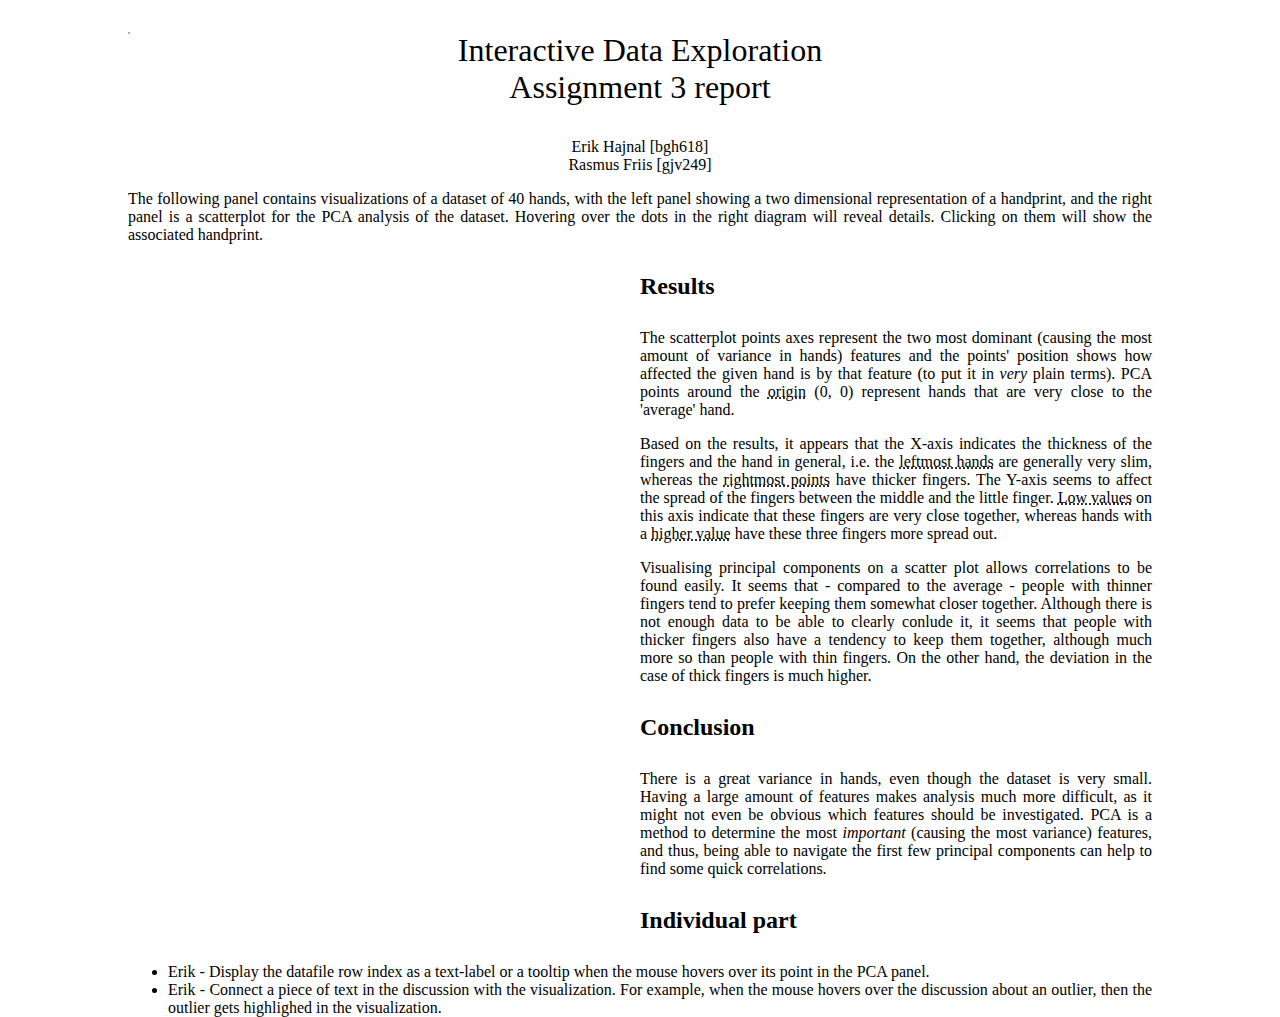
<file: Assignment3/public_html/a3.html>
<!DOCTYPE html>
<html>
    <head>
        <title>Assignment 3 report</title>
        <meta charset="UTF-8">
        <link rel="stylesheet" type="text/css" href="a3.css" />
        <script src="//d3js.org/d3.v3.min.js" charset="utf-8"></script>
        <script src="libs/jquery.min.js"></script>
        <script type="text/javascript" src="hands.js"></script>
        <script type="text/javascript" src="hands_pca.js"></script>
        <script type="text/javascript" src="a3.js"></script>
    </head>
    <body>
        <div class="tooltip"></div>
        <p class="title center">
            Interactive Data Exploration<br />
            Assignment 3 report
        </p>
        <p class="center">
            Erik Hajnal [bgh618]<br /> Rasmus Friis [gjv249]
        </p>

        <p>
            The following panel contains visualizations of a dataset of 40 hands, with the left panel showing a two 
            dimensional representation of a handprint, and the right panel is a scatterplot for the PCA analysis of the dataset.
            Hovering over the dots in the right diagram will reveal details. Clicking on them will show the associated
            handprint.</p>
        <div class="float">
            <svg id="chart2" width="100%" height="400"></svg>
            <svg id="chart1" width="75%" height="300"></svg>
        </div>
        <p class="section">Results</p>
        <p>
            The scatterplot points axes represent the two most dominant (causing the most amount of variance in hands)
            features and the points' position shows how affected the given hand is by that feature (to put it in <i>very</i>
            plain terms). PCA points around the <a class="link" id="link-4">origin</a> (0, 0) represent hands that are very
            close to the 'average' hand.
        </p>
        <p>
            Based on the results, it appears that the X-axis indicates the thickness of the fingers and the hand in general,
            i.e. the <a class="link" id="link-30">leftmost hands</a> are generally very slim, whereas the 
            <a class="link" id="link-35">rightmost points</a> have thicker fingers. The Y-axis seems to affect the spread
            of the fingers between the middle and the little finger. <a class="link" id="link-39">Low values</a> on this axis
            indicate that these fingers are very close together, whereas hands with a
            <a class="link" id="link-37">higher value</a> have these three fingers more spread out.
        </p>
        <p>
            Visualising principal components on a scatter plot allows correlations to be found easily. It seems that - compared
            to the average - people with thinner fingers tend to prefer keeping them somewhat closer together. Although there is
            not enough data to be able to clearly conlude it, it seems that people with thicker fingers also have a tendency to
            keep them together, although much more so than people with thin fingers. On the other hand, the deviation in the
            case of thick fingers is much higher.
        </p>
        <p class="section">Conclusion</p>
        <p>
            There is a great variance in hands, even though the dataset is very small. Having a large amount of features makes
            analysis much more difficult, as it might not even be obvious which features should be investigated. PCA is a
            method to determine the most <i>important</i> (causing the most variance) features, and thus, being able to
            navigate the first few principal components can help to find some quick correlations.
        </p>
        <p class="section">Individual part</p>
        <ul>
            <li>Erik - Display the datafile row index as a text-label or a tooltip when the mouse hovers over its point in the PCA panel.</li>
            <li>Erik - Connect a piece of text in the discussion with the visualization. For example, when the mouse hovers over the discussion about an outlier, then the outlier gets highlighed in the visualization.</li>
        </ul>
    </body>
</html>
</file>
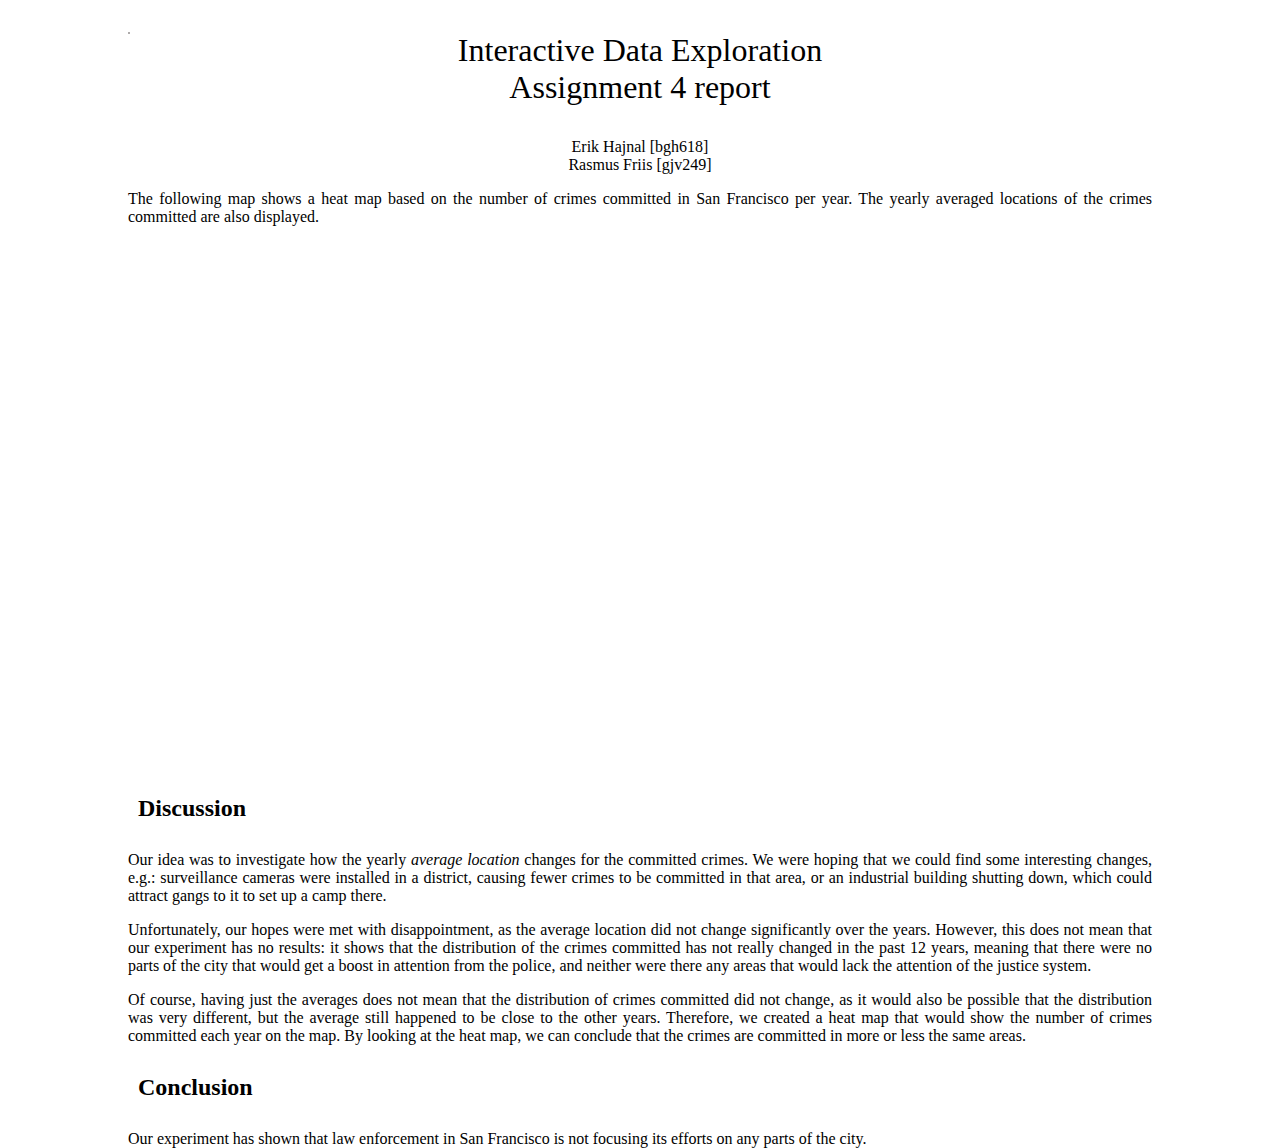
<file: Assignment4/public_html/a4.html>
<!DOCTYPE html>
<html>
    <head>
        <title>Assignment 4 report</title>
        <meta charset="UTF-8">
        <link rel="stylesheet" type="text/css" href="a4.css" />
        <script src="//d3js.org/d3.v3.min.js" charset="utf-8"></script>
        <script src="libs/jquery.min.js"></script>
    </head>
    <body>
        <div class="tooltip"></div>
        <p class="title center">
            Interactive Data Exploration<br />
            Assignment 4 report
        </p>
        <p class="center">
            Erik Hajnal [bgh618]<br /> Rasmus Friis [gjv249]
        </p>

        <p>
            The following map shows a heat map based on the number of crimes committed in San Francisco per year. The yearly
            averaged locations of the crimes committed are also displayed.
        </p>
        <iframe width="100%" height="520" frameborder="0" src="https://awardspace.cartodb.com/viz/dc72858e-a0e7-11e5-82cc-0e8c56e2ffdb/embed_map" allowfullscreen webkitallowfullscreen mozallowfullscreen oallowfullscreen msallowfullscreen></iframe>
        <p class="section">Discussion</p>
        <p>
            Our idea was to investigate how the yearly <i>average location</i> changes for the committed crimes. We were hoping
            that we could find some interesting changes, e.g.: surveillance cameras were installed in a district, causing fewer
            crimes to be committed in that area, or an industrial building shutting down, which could attract gangs to it to set
            up a camp there.
        </p>
        <p>
            Unfortunately, our hopes were met with disappointment, as the average location did not change significantly over
            the years. However, this does not mean that our experiment has no results: it shows that the distribution of the
            crimes committed has not really changed in the past 12 years, meaning that there were no parts of the city that
            would get a boost in attention from the police, and neither were there any areas that would lack the attention of
            the justice system.
        </p>
        <p>
            Of course, having just the averages does not mean that the distribution of crimes committed did not change, as it
            would also be possible that the distribution was very different, but the average still happened to be close to
            the other years. Therefore, we created a heat map that would show the number of crimes committed each year on the
            map. By looking at the heat map, we can conclude that the crimes are committed in more or less the same areas.
        </p>
        <p class="section">Conclusion</p>
        <p>
            Our experiment has shown that law enforcement in San Francisco is not focusing its efforts on any parts of the
            city.
        </p>
    </body>
</html>
</file>
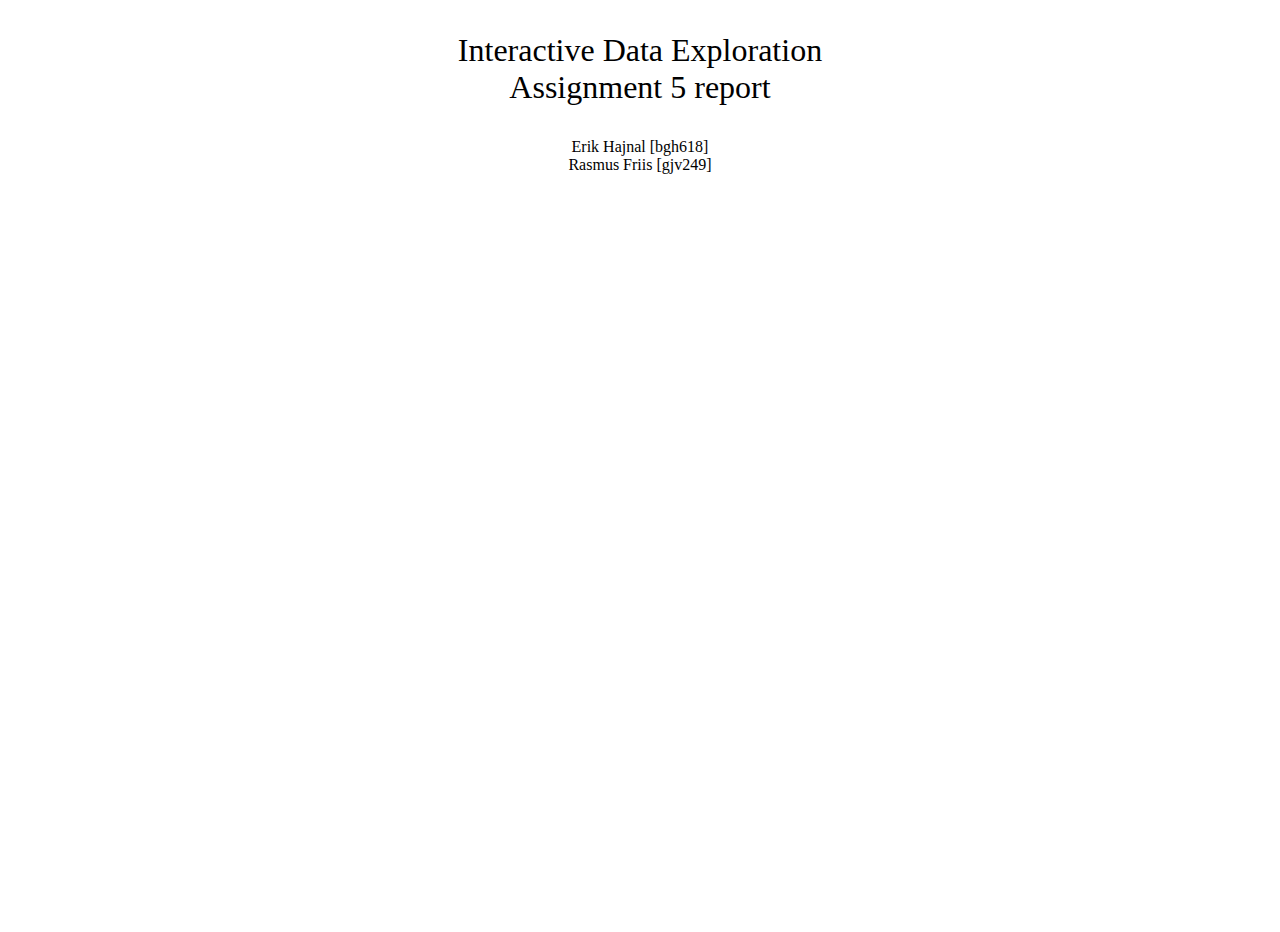
<file: Assignment5/public_html/a5.html>
<!DOCTYPE html>

<html>
    <head>
        <title>Assignment 5 report</title>
        <meta charset="UTF-8">
        <meta name="viewport" content="width=device-width, initial-scale=1.0">
        <link href="a5.css" type="text/css" rel="stylesheet" />
    </head>
    <body>
        <p class="title center">
            Interactive Data Exploration<br />
            Assignment 5 report
        </p>
        <p class="center">
            Erik Hajnal [bgh618]<br /> Rasmus Friis [gjv249]
        </p>
    </body>
</html>
</file>
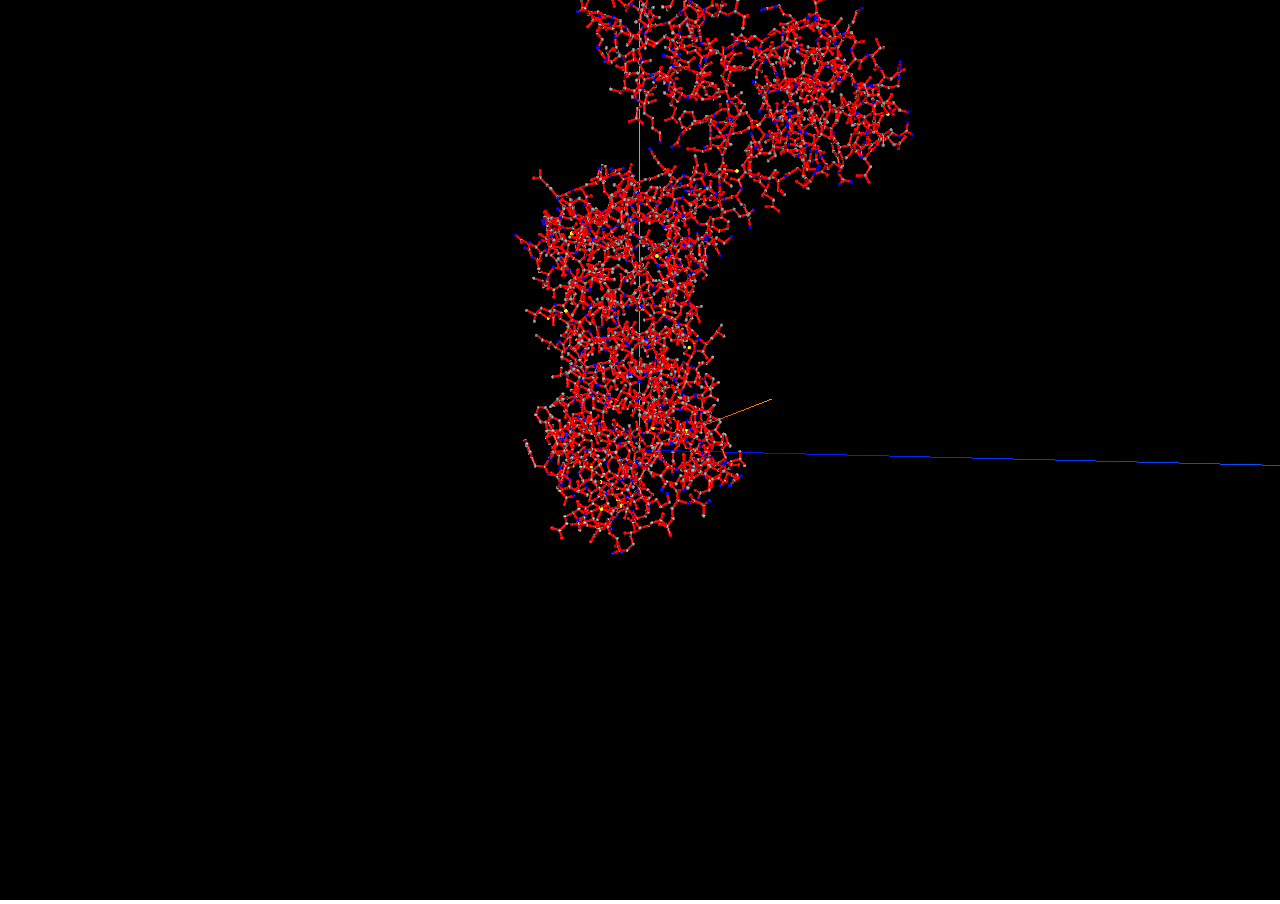
<file: Assignment5/public_html/a51.html>
<!DOCTYPE html>
<html>
    <head>
        <meta charset="UTF-8">
        <title>Assignment 5 report</title>
        <link href="a5.css" type="text/css" rel="stylesheet" />
    </head>
    <body class="three">
        <script src="libs/three.js"></script>
        <script src="libs/OrbitControls.js"></script>
        <script src="data.js"></script>
        <script src="a51.js"></script>
    </body>
</html>
</file>
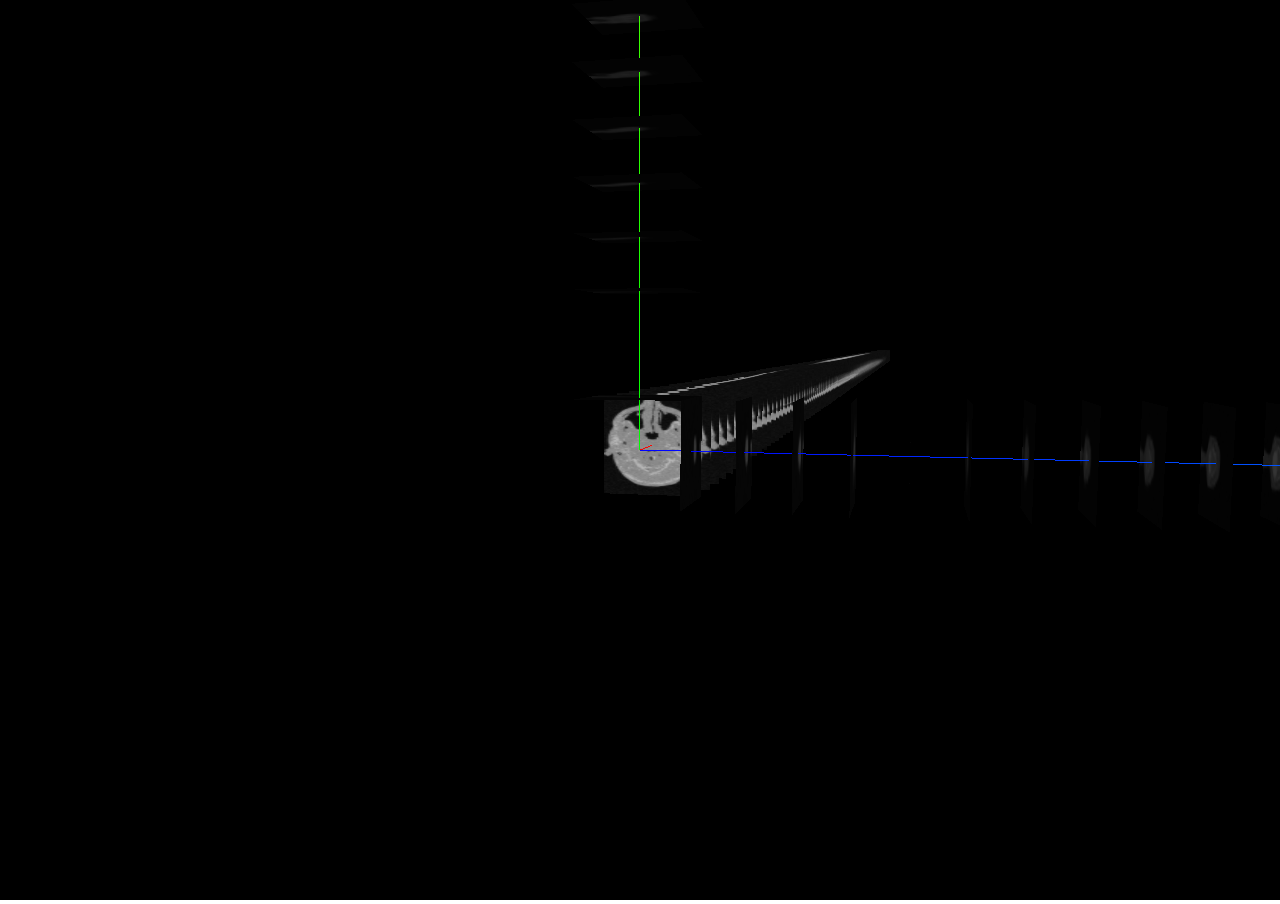
<file: Assignment5/public_html/a52.html>
<!DOCTYPE html>
<html>
    <head>
        <meta charset="UTF-8">
        <title>Assignment 5 report</title>
        <link href="a5.css" type="text/css" rel="stylesheet" />
    </head>
    <body class="three">
        <script src="libs/three.js"></script>
        <script src="libs/OrbitControls.js"></script>
        <script src="a52.js"></script>
    </body>
</html>
</file>
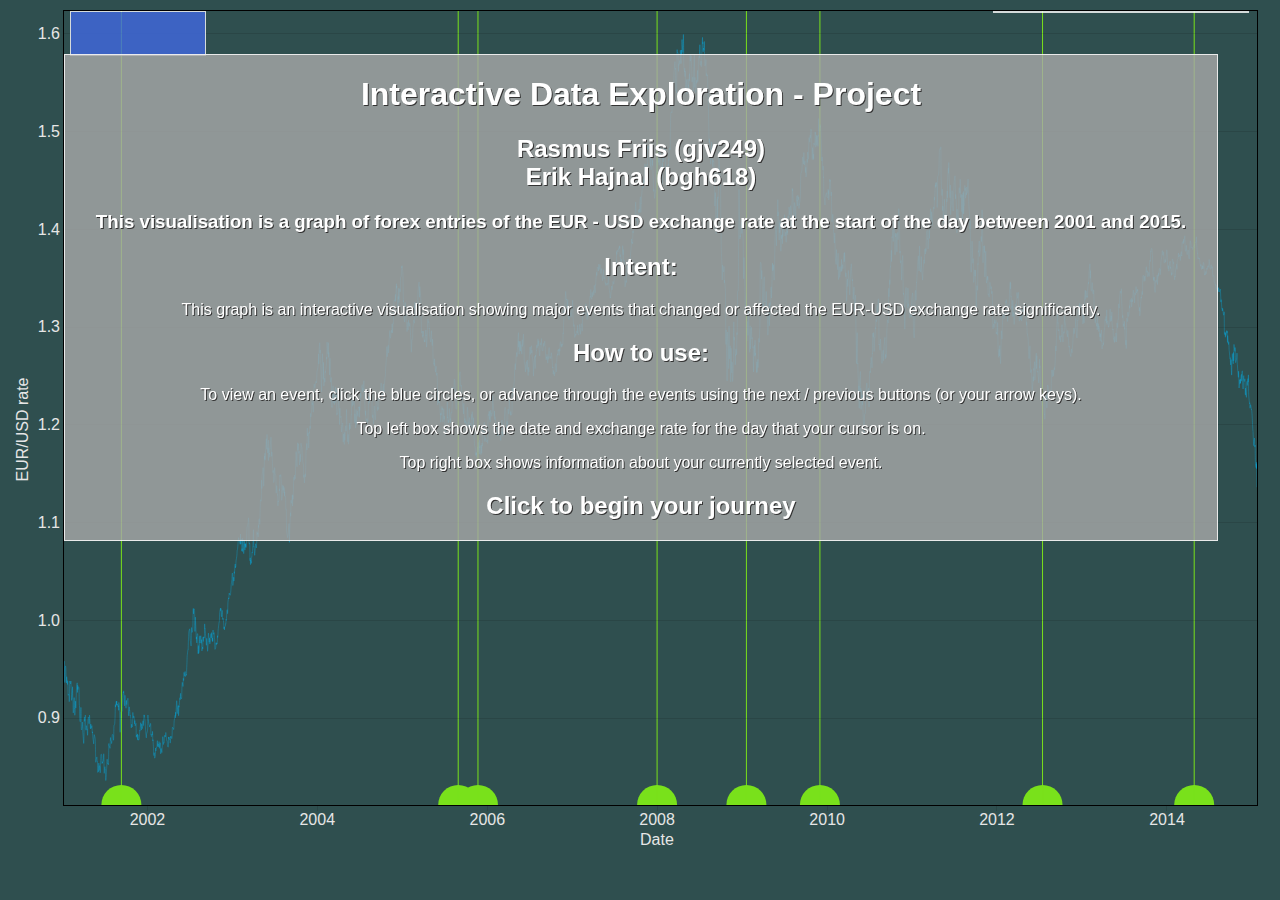
<file: Final/public_html/final.html>
<!DOCTYPE html>
<html>
    <head>
        <title>Final project report</title>
        <meta charset="UTF-8">
        <link rel="stylesheet" type="text/css" href="final.css" />
        <script type="text/javascript" src="libs/jquery.min.js"></script>
        <script type="text/javascript" src="libs/d3.min.js"></script>
        <script type="text/javascript" src="data_full.js"></script>
        <script type="text/javascript" src="events.js"></script>
        <script type="text/javascript" src="final.js"></script>
    </head>
    <body>
    <div id="popup">
        <h1>Interactive Data Exploration - Project</h1>
        <h2>Rasmus Friis (gjv249)<br/> Erik Hajnal (bgh618)</h2>
        <h3>This visualisation is a graph of forex entries of the EUR - USD exchange rate at the start of the day between 2001 and 2015.</h3>
        <h2>Intent:</h2>
        <p>This graph is an interactive visualisation showing major events that changed or affected the EUR-USD exchange rate
            significantly.</p>
        <h2>How to use:</h2>
        <p>To view an event, click the blue circles, or advance through the events using the next / previous buttons
            (or your arrow keys).</p>
        <p>Top left box shows the date and exchange rate for the day that your cursor is on.</p>
        <p>Top right box shows information about your currently selected event.</p>
        <h2>Click to begin your journey</h2>
    </div>
        <div id="tooltip" class="panel"></div>
        <div id="sidebar" class="panel"></div>
        <div id="leftarrow" class="arrow invisible"></div>
        <div id="rightarrow" class="arrow invisible"></div>
        <svg id="chart" width="100%" height="100%"></svg>
    </body>
</html>
</file>
<file: Assignment3/public_html/a3.css>
.axis path,
.axis line {
    fill: none;
    stroke: #000;
    shape-rendering: crispEdges;
}
.axis .tick line {
    stroke: rgba(0, 0, 0, 0.1);
}

.dot {
    fill: #c49515;
}

.highlighted {
    fill: #ff0000;
}

.pcadot:hover {
    fill: #ff0000;
}

.tooltip {
    position: absolute;
    pointer-events: none;
    background-color: white;
    border: 1px solid #aeabab;
}

.link {
    text-decoration: underline dotted;
}

svg {
    display: block;
    margin-left: auto;
}

.float {
    width: 50%;
    display: block;
    float:left;
}
/* Copied from assignment 1 */

html {
    width: 100%;
    height: 100%;
}

body {
    min-height: 100%;
    max-width: 80%;
    margin-left: auto;
    margin-right: auto;
    text-align: justify;
}

.title {
    font-size: xx-large;
}

.section {
    font-size: x-large;
    font-weight: bolder;
    padding: 5px 10px;
}

.subsection {
    font-size: large;
    font-weight: bold;
    padding: 2px 5px;
}

.center {
    text-align: center;
}

.italic {
    font-style: italic;
}

.todo {
    color: red;
    font-size: 40px;
}
</file>
<file: Assignment4/public_html/a4.css>
.axis path,
.axis line {
    fill: none;
    stroke: #000;
    shape-rendering: crispEdges;
}
.axis .tick line {
    stroke: rgba(0, 0, 0, 0.1);
}


.tooltip {
    position: absolute;
    pointer-events: none;
    background-color: white;
    border: 1px solid #aeabab;
}

svg {
    display: block;
    margin-left: auto;
}

.float {
    width: 50%;
    display: block;
    float:left;
}
/* Copied from assignment 1 */

html {
    width: 100%;
    height: 100%;
}

body {
    min-height: 100%;
    max-width: 80%;
    margin-left: auto;
    margin-right: auto;
    text-align: justify;
}

.title {
    font-size: xx-large;
}

.section {
    font-size: x-large;
    font-weight: bolder;
    padding: 5px 10px;
}

.subsection {
    font-size: large;
    font-weight: bold;
    padding: 2px 5px;
}

.center {
    text-align: center;
}

.italic {
    font-style: italic;
}

.todo {
    color: red;
    font-size: 40px;
}
</file>
<file: Assignment5/public_html/a5.css>
body.three {
    margin: 0; 
}

canvas {
    width: 100%;
    height: 100%
}

html {
    width: 100%;
    height: 100%;
}

body {
    min-height: 100%;
    max-width: 80%;
    margin-left: auto;
    margin-right: auto;
    text-align: justify;
}

.title {
    font-size: xx-large;
}

.section {
    font-size: x-large;
    font-weight: bolder;
    padding: 5px 10px;
}

.subsection {
    font-size: large;
    font-weight: bold;
    padding: 2px 5px;
}

.center {
    text-align: center;
}

.italic {
    font-style: italic;
}

.todo {
    color: red;
    font-size: 40px;
}
</file>
<file: Final/public_html/final.css>
.axis path,
.axis line {
    fill: none;
    stroke: #000;
    shape-rendering: crispEdges;
}
.axis .tick line {
    stroke: rgba(0, 0, 0, 0.1);
}

.reader {
    fill: #ededed;
}

.eventline {
    stroke: #79e11b;
}

.event {
    fill: #79e11b;
    z-index: 998;
}

.event:hover {
    fill: #e8f527;
}

text {
    fill: #e6e6e6;
}

.line {
    fill: none;
    stroke: #00BFFF;
    stroke-width: 0.3px;
}

#popup {
    z-index: 999;
    position: fixed;
    top: 6%;
    left: 5%;
    width: 90%;
    text-shadow: 1px 1px #333333;
    background-color: rgba(169,169,169,0.8);
    border: 1px solid rgba(255,255,255,0.8);
    text-align: center;
    font-family: "Lucida Sans Unicode", "Lucida Grande", sans-serif;
}

.arrow {
    position: absolute;
    top: 15px;
    width: 30px;
    height: 30px;
    background-image: url(arrow.png);
    background-size: cover;
}

#leftarrow {
    right: 185px;
}

#rightarrow {
    transform: rotate(180deg);
    right: 150px;
}

.panel {
    position: absolute;
    background: rgb(65,105,225);
    border: 1px solid white;
    text-shadow: rgba(0, 0, 0, 0.6) 1px 1px 1px;
    font-size: 12px;
    opacity: .8;
}

#tooltip {
    left: 70px;
    top: 11px;
    width: 110px;
    height: 43px;
    padding: 0px 16px 0px 8px;
}

#sidebar {
    right: 31px;
    top: 11px;
    pointer-events: none;
    width: 230px;
    padding: 0px 16px 0px 8px;
    text-shadow: rgba(0, 0, 0, 0.6) 1px 1px 1px;
    text-align: right;
    text-shadow: 0px 0px #ffffff;
}

.invisible {
    display: none;
}

html {
    width: 100%;
    height: 100%;
    min-height: 100%;
}

body {
    height: 95%;
    min-height: 95%;
    max-width: 98%;
    margin: auto;
    text-align: justify;
    color: white;
    background: rgb(47, 79, 79);
    font-family: "Lucida Sans Unicode", "Lucida Grande", sans-serif;
}
</file>
